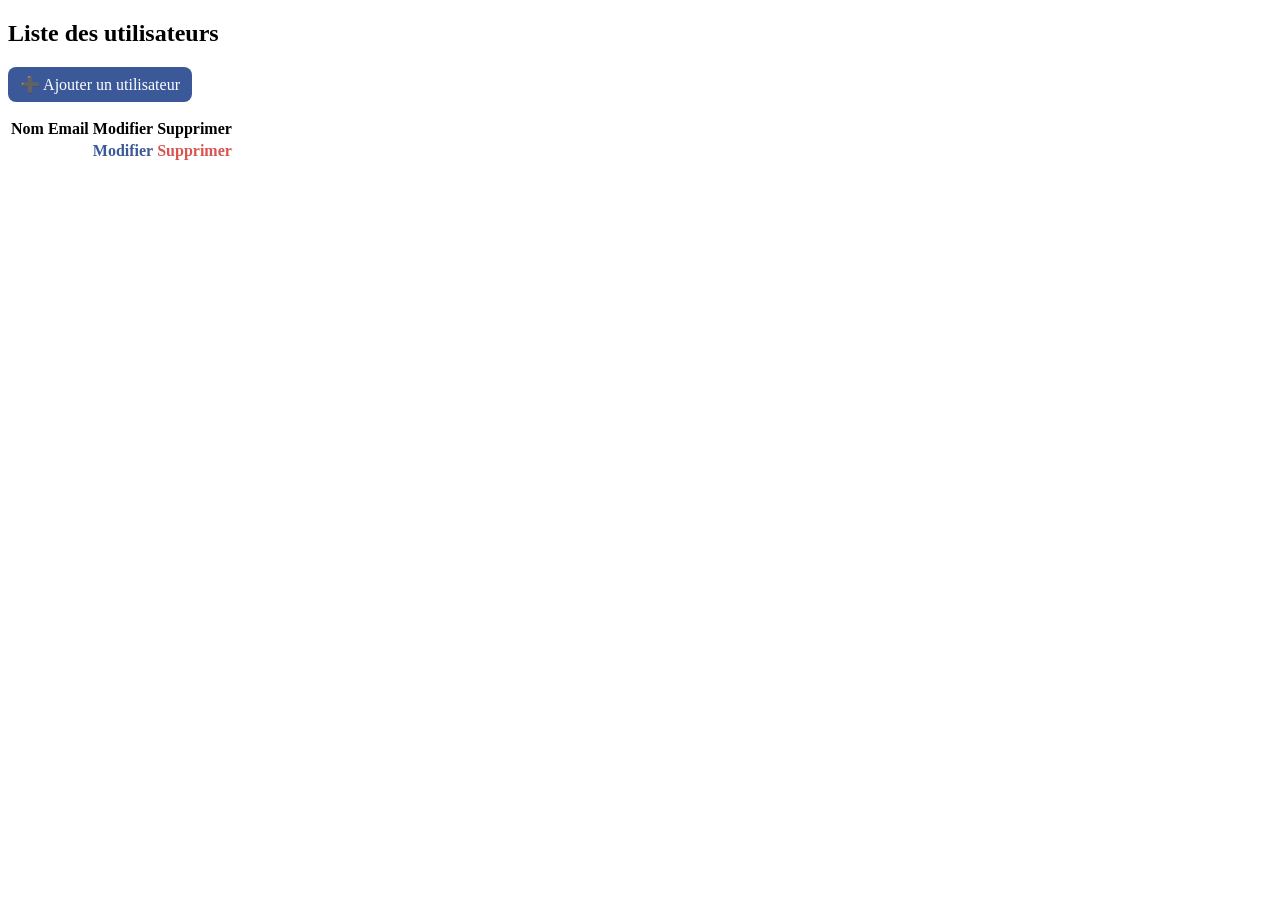
<file: src/main/resources/templates/index.html>
<!DOCTYPE html>
<html xmlns:th="http://www.thymeleaf.org">
<head>
    <meta charset="UTF-8">
    <title>Liste utilisateurs</title>

    <!-- Lien vers le CSS moderne -->
    <link rel="stylesheet" th:href="@{/css/style.css}">
</head>

<body>

<!-- Container principal centré avec style moderne -->
<div class="container">

    <!-- Titre de la page avec couleur sombre et ombre légère -->
    <h2>Liste des utilisateurs</h2>

    <!-- Bouton/lien pour ajouter un nouvel utilisateur, stylé via CSS -->
    <a th:href="@{/users/new}" style="display:inline-block; margin-bottom:15px; background:#3b5998; color:white; padding:8px 12px; border-radius:8px; text-decoration:none; transition:0.3s;">
        ➕ Ajouter un utilisateur
    </a>

    <!-- Tableau stylé avec bordures douces et hover -->
    <table>
        <thead>
        <tr>
            <th>Nom</th>
            <th>Email</th>
            <th>Modifier</th>
            <th>Supprimer</th>
        </tr>
        </thead>

        <tbody>
        <!-- Boucle sur tous les utilisateurs du modèle -->
        <tr th:each="u : ${users}">
            <!-- Affichage du nom -->
            <td th:text="${u.name}"></td>
            <!-- Affichage de l'email -->
            <td th:text="${u.email}"></td>

            <!-- Lien pour modifier l'utilisateur -->
            <td>
                <a th:href="@{/users/edit/{id}(id=${u.id})}" style="color:#3b5998; font-weight:bold; text-decoration:none;">Modifier</a>
            </td>

            <!-- Lien pour supprimer l'utilisateur -->
            <td>
                <a th:href="@{/users/remove/{id}(id=${u.id})}" style="color:#d9534f; font-weight:bold; text-decoration:none;">Supprimer</a>
            </td>
        </tr>
        </tbody>
    </table>

</div>

</body>
</html>
</file>
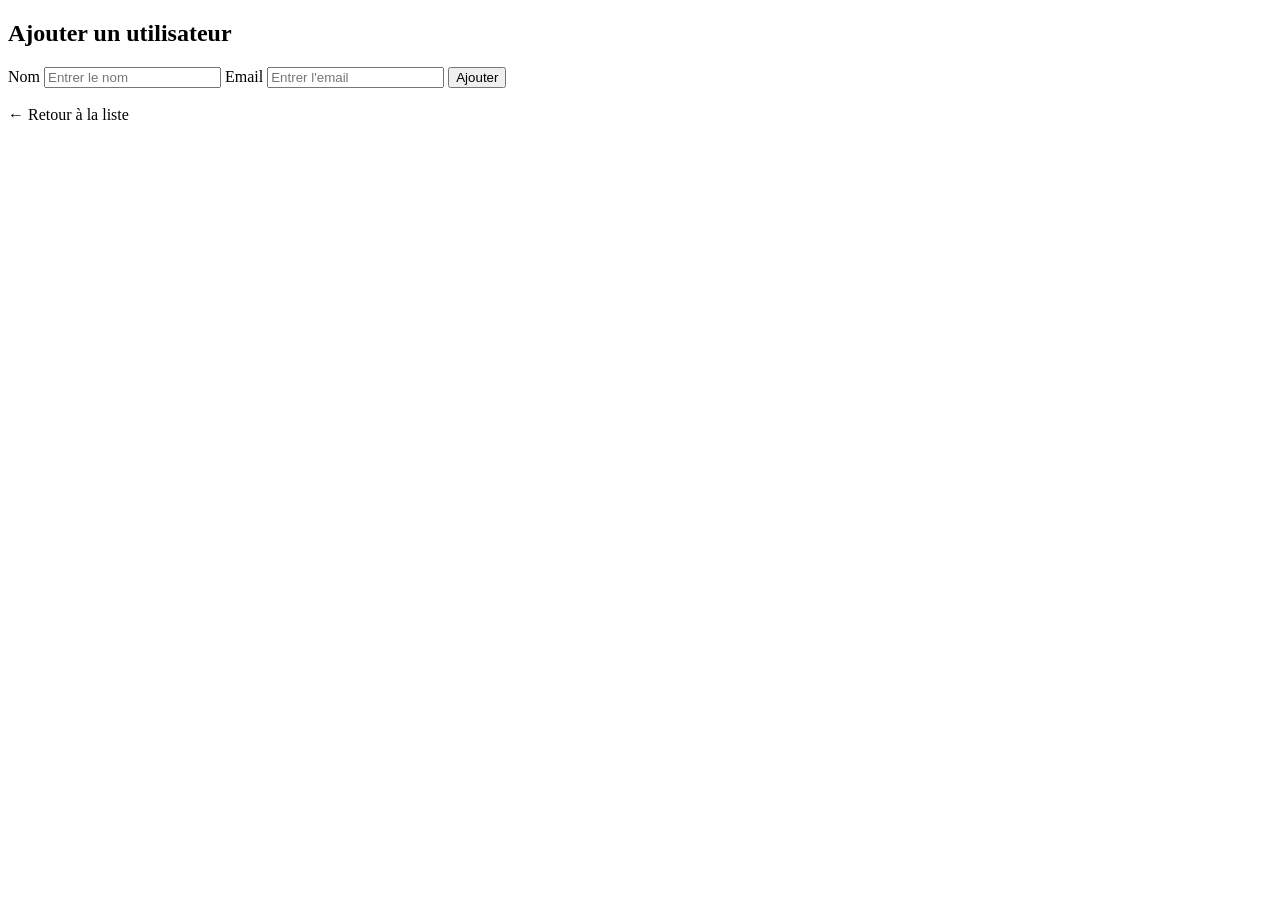
<file: src/main/resources/templates/add-user.html>
<!DOCTYPE html>
<html xmlns:th="http://www.thymeleaf.org">
<head>
    <meta charset="UTF-8">
    <title>Ajouter utilisateur</title>

    <!-- Lien vers le fichier CSS moderne -->
    <link rel="stylesheet" th:href="@{/css/style.css}">
</head>

<body>

<!-- Container principal avec style moderne -->
<div class="container">

    <!-- Titre de la page avec ombre et couleur sombre -->
    <h2>Ajouter un utilisateur</h2>

    <!-- Formulaire stylé -->
    <form th:action="@{/users/save}" th:object="${user}" method="post">

        <!-- Champ Nom -->
        <label>Nom</label>
        <input type="text" th:field="*{name}" placeholder="Entrer le nom">
        <small th:if="${#fields.hasErrors('name')}" th:errors="*{name}"></small>

        <!-- Champ Email -->
        <label>Email</label>
        <input type="text" th:field="*{email}" placeholder="Entrer l'email">
        <small th:if="${#fields.hasErrors('email')}" th:errors="*{email}"></small>

        <!-- Bouton Ajouter avec effet hover et léger agrandissement -->
        <button type="submit">Ajouter</button>

    </form>

    <br>

    <!-- Lien retour avec couleur harmonisée -->
    <a th:href="@{/users}">← Retour à la liste</a>

</div>

</body>
</html>
</file>
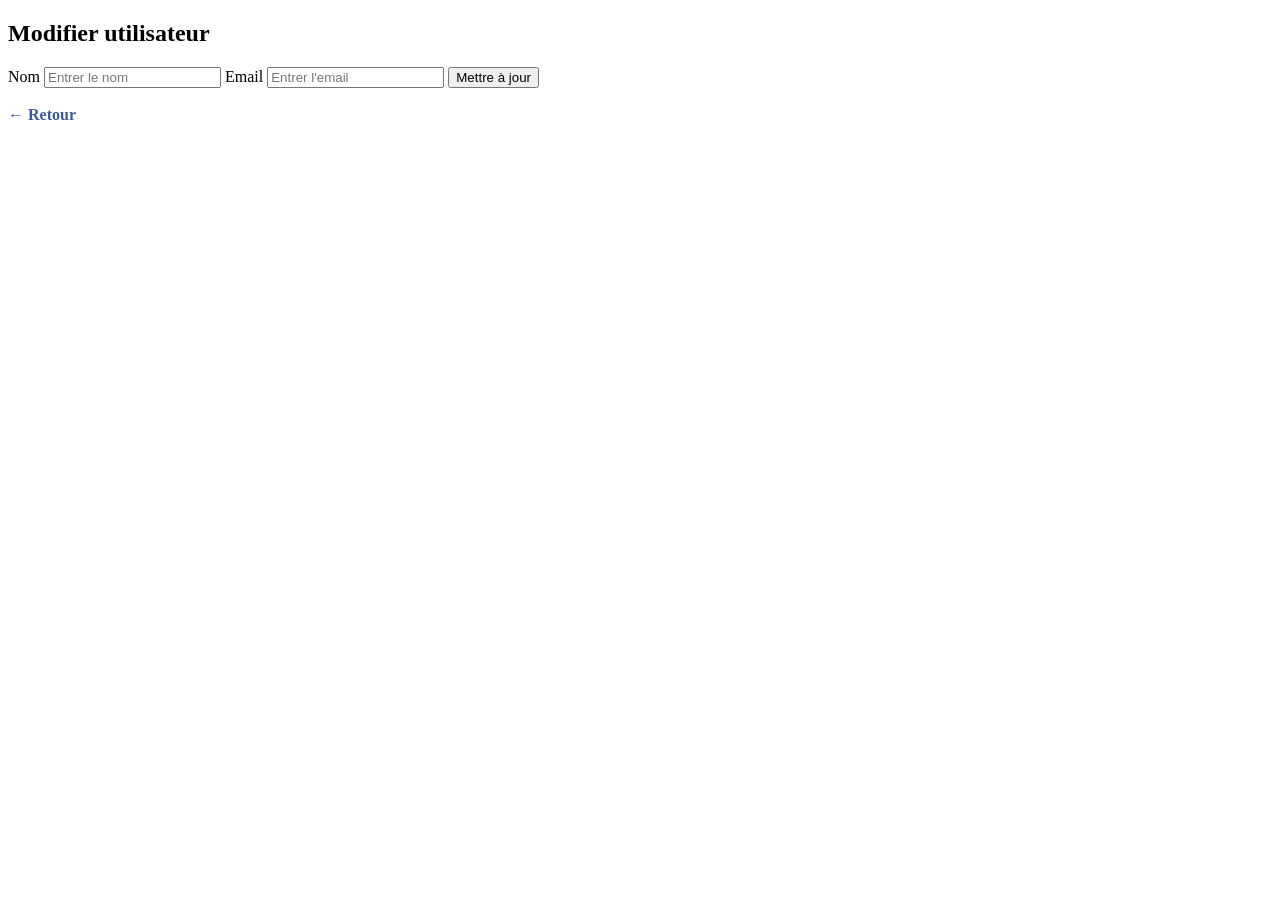
<file: src/main/resources/templates/update-user.html>
<!DOCTYPE html>
<html xmlns:th="http://www.thymeleaf.org">
<head>
    <meta charset="UTF-8">
    <title>Modifier utilisateur</title>

    <!-- Lien vers le CSS moderne -->
    <link rel="stylesheet" th:href="@{/css/style.css}">
</head>

<body>

<!-- Container principal centré avec style moderne -->
<div class="container">

    <!-- Titre de la page -->
    <h2>Modifier utilisateur</h2>

    <!-- Formulaire de modification, lié à l'utilisateur existant -->
    <form th:action="@{/users/update/{id}(id=${user.id})}" th:object="${user}" method="post">
        <!-- th:object lie le formulaire à l'objet User pour préremplir les champs -->

        <!-- Champ Nom -->
        <label>Nom</label>
        <input type="text" th:field="*{name}" placeholder="Entrer le nom">
        <small th:if="${#fields.hasErrors('name')}" th:errors="*{name}"></small>

        <!-- Champ Email -->
        <label>Email</label>
        <input type="text" th:field="*{email}" placeholder="Entrer l'email">
        <small th:if="${#fields.hasErrors('email')}" th:errors="*{email}"></small>

        <!-- Bouton Mettre à jour -->
        <button type="submit">Mettre à jour</button>

    </form>

    <br>

    <!-- Lien retour vers la liste des utilisateurs -->
    <a th:href="@{/users}" style="display:inline-block; color:#3b5998; text-decoration:none; font-weight:bold;">← Retour</a>

</div>

</body>
</html>
</file>
